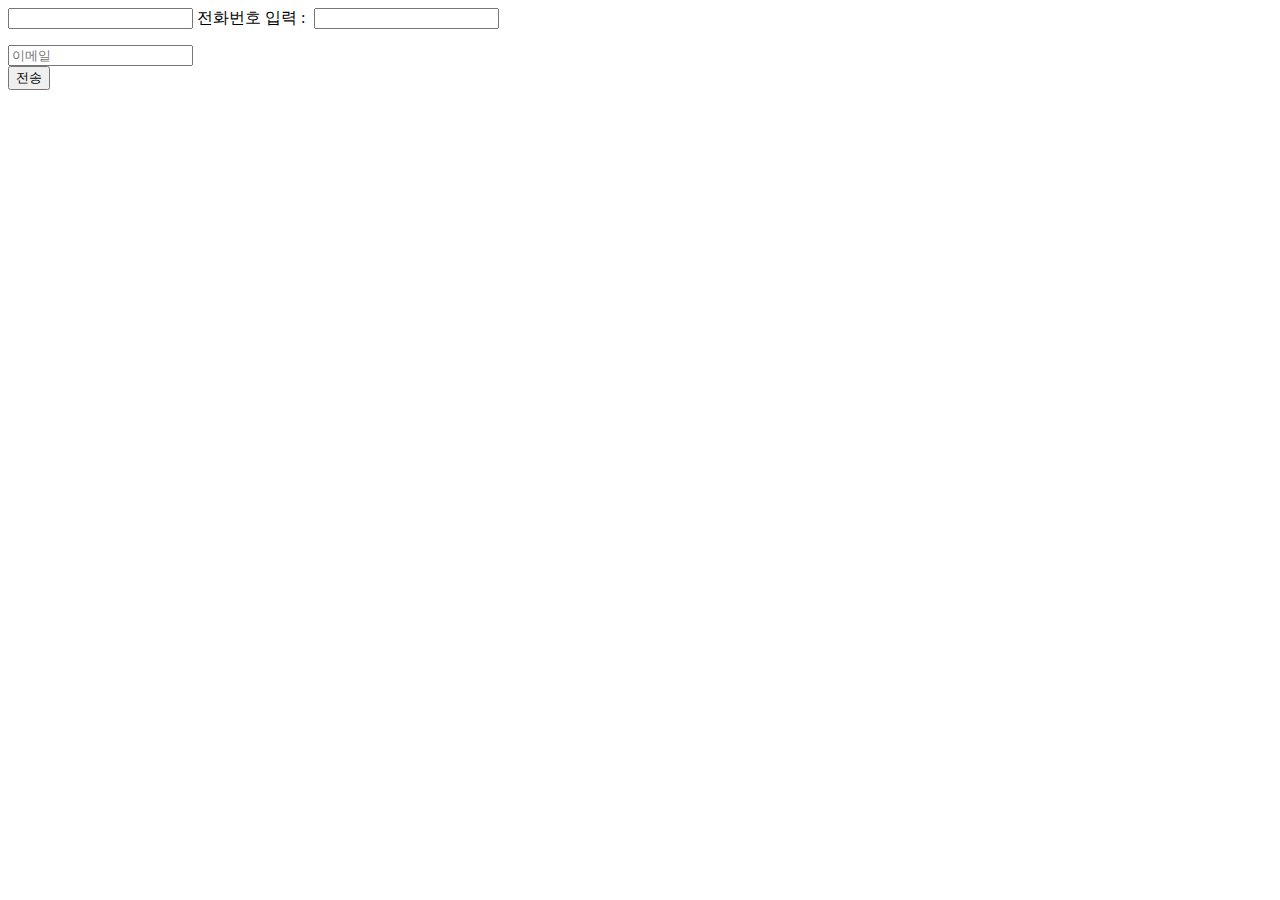
<file: input.html>
<!DOCTYPE html>
<html lang='ko'>

<head>
    <meta charset='utf-8'>
    <meta name='viewport' content='width=device-width, initial-scale=1.0'>
    <meta http-equiv='X-UA-Compatible' content='IE=edge'>


    <title>sample</title>
</head>


<body>
    <form action="">
        <input type="text" name="name" id="inputId" maxlength="30" />
        
        <span style="margin-right:5px;">전화번호 입력 : </span>
        <input type="text" name="brn" id="brn">
        <p id="checkBrnMessage"></p>



        <input type="email" placeholder="이메일" name="mail" id="mail" maxlength="30">
<div id="error_mail" class="result-email result-check"></div>


        <input type="submit" value="전송">




    </form>
    <script src="./js/jquery-1.12.4.min.js"></script>
    <script>
    
        // 입력을 제한 할 특수문자의 정규식
        var replaceId  =/[ \{\}\[\]\/?.,;:|\)*~`!^\_+┼<>@\#$%&\'\"\\\(\=]/gi; 
        
        $(document).ready(function(){
            
            $("#inputId").on("focus keyup", function() {
                var x = $(this).val();
                if (x.length > 0) {
                    if (x.match(replaceId)) {
                       x = x.replace(replaceId, "");
                    }
                    $(this).val(x);
                }
            }).on("keyup", function() {
                $(this).val($(this).val().replace(replaceId, ""));
    
            });
    
        });
        $("input[type='submit']").click(function() {   
            if($('input[name="name"]').val() == ''){
                alert('이름은 필수 입력입니다.');
                $('input[name="name"]').val('');
                $('input[name="name"]').focus();
                return false;
            }
        })
    </script>

    
    <script>
        $( '#brn' ).on( 'focus keyup', function() {
          var brn = document.getElementById( "brn" ).value;
          if ( /^010-[0-9]{4}-[0-9]{4}$/.test( brn ) ) {
            document.getElementById( "checkBrnMessage" ).innerText = "OK";
          } else {
            document.getElementById( "checkBrnMessage" ).innerText = "NOT OK";
          }
        } );
      </script>
    
    <script>
        function email_check( email ) {    
            var regex=/([\w-\.]+)@((\[[0-9]{1,3}\.[0-9]{1,3}\.[0-9]{1,3}\.)|(([\w-]+\.)+))([a-zA-Z]{2,4}|[0-9]{1,3})(\]?)$/;
            return (email != '' && email != 'undefined' && regex.test(email)); 
        }

        $("input[type=email]").blur(function(){
        var email = $(this).val();
        if( email == '' || email == 'undefined') return;
        if(! email_check(email) ) {
            $(".result-email").text('이메일 형식으로 적어주세요');
            $(this).focus();
            return false;
        }else {
            $(".result-email").text('');
        }
        });
    </script>
</body>

</html>
</file>
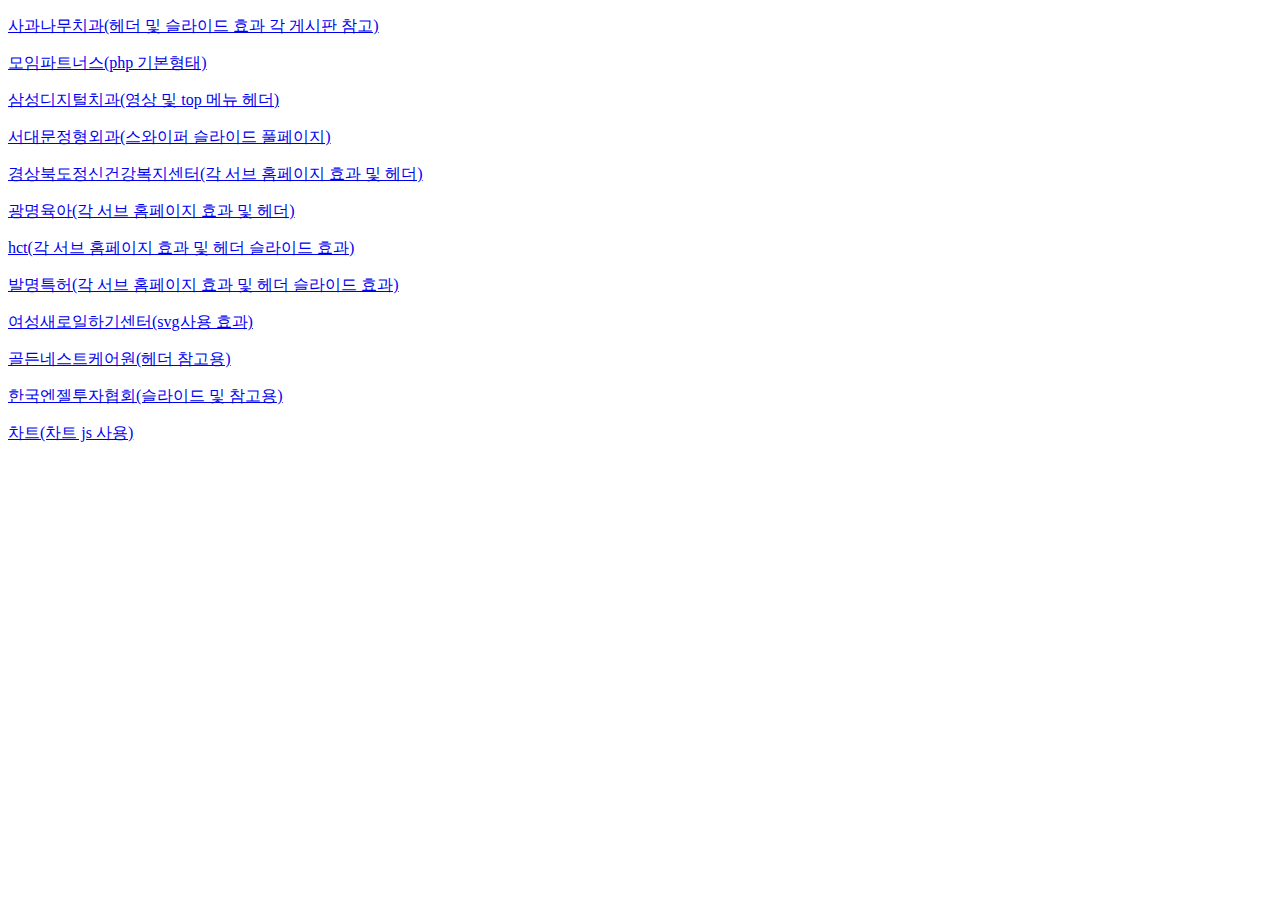
<file: link.html>
<!DOCTYPE html>
<html lang="en">
    <head>
        <meta charset="UTF-8">
        <meta name="viewport" content="width=device-width, initial-scale=1.0">
        <title>Document</title>
    </head>
    <body>
        <a href="https://apple2022.cafe24.com/" target="_blank"> <p>사과나무치과(헤더 및 슬라이드 효과 각 게시판 참고)</p></a>
        
        <a href="https://partners22.cafe24.com/ " target="_blank"><p>모임파트너스(php 기본형태)</p></a>
        
        <a href="http://ssdgt2828.com/ " target="_blank"><p>삼성디지털치과(영상 및 top 메뉴 헤더)</p></a>
        
        <a href="http://seodaemunos.com/ " target="_blank"><p>서대문정형외과(스와이퍼 슬라이드 풀페이지)</p></a>
        

        <a href="https://narangdesign.com/mail/gbmhc/202212/ " target="_blank"><p>경상북도정신건강복지센터(각 서브 홈페이지 효과 및 헤더)</p></a>
        
        <a href="https://narangdesign.com/mail/gmscc/202303/" target="_blank"> <p>광명육아(각 서브 홈페이지 효과 및 헤더)</p></a>
        
        <a href="http://3.37.174.144/webzine/?pu_id=202312 " target="_blank"><p>hct(각 서브 홈페이지 효과 및 헤더 슬라이드 효과)</p></a>
        

        <a href="http://webzine.kipa.org/web/vol481/ " target="_blank"><p>발명특허(각 서브 홈페이지 효과 및 헤더 슬라이드 효과)</p></a>
        
        <a href="https://narangdesign.com/mail/impac/202112/" target="_blank"> <p>여성새로일하기센터(svg사용 효과)</p></a>
        

        <a href="http://goldennestcare.kr/index.php" target="_blank"> <p>골든네스트케어원(헤더 참고용)</p></a>
        
        <a href="https://narangdesign.com/mail/kban/202204/index.php#sec4 " target="_blank"><p>한국엔젤투자협회(슬라이드 및 참고용)</p></a>
        

        <a href="https://test.narangdesign.com/mail/kvca/202107/index.php " target="_blank"><p>차트(차트 js 사용)</p></a>
        
    </body>
</html>
</file>
